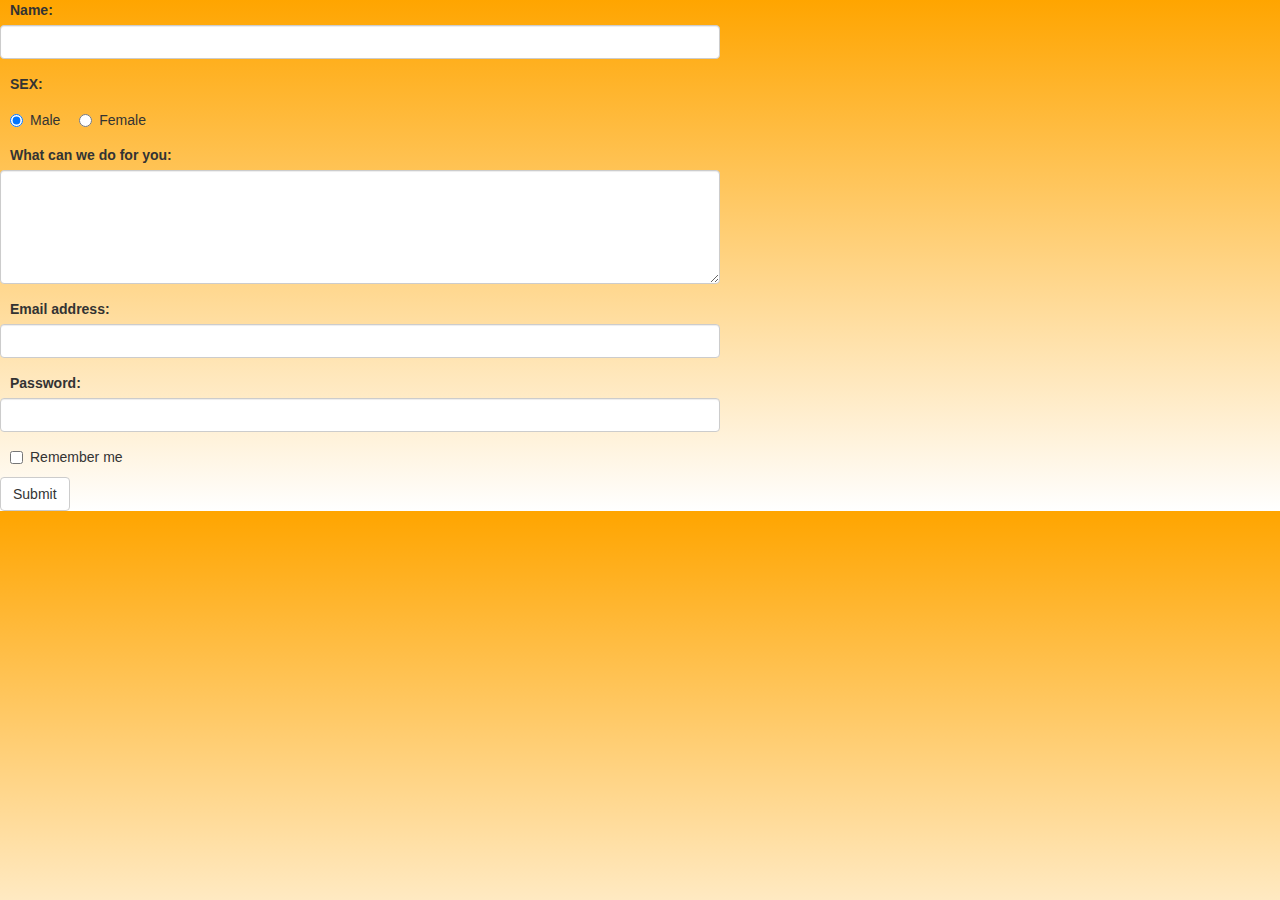
<file: form.html>
<!DOCTYPE html>
<html lang="en">
<head>
	 <title>Bootstrap Example</title>
  <meta charset="utf-8">
  <meta name="viewport" content="width=device-width, initial-scale=1">
  <link rel="stylesheet" href="https://maxcdn.bootstrapcdn.com/bootstrap/3.4.0/css/bootstrap.min.css">
  <script src="https://ajax.googleapis.com/ajax/libs/jquery/3.3.1/jquery.min.js"></script>
  <script src="https://maxcdn.bootstrapcdn.com/bootstrap/3.4.0/js/bootstrap.min.js"></script>
  <link rel="stylesheet" type="text/css" href="style2.css">
</head>
<body>
	<form action="/action_page.php">
		<div class="form-group">
		<label for="usr">Name:</label>
		  <input type="text" class="form-control" id="usr">
		</div>
		<div class="form-group">
			<label for="sex">SEX:</label>
			<div class="radio">
				<label class="radio-inline"><input type="radio" name="optradio" checked>Male</label>
				<label class="radio-inline"><input type="radio" name="optradio">Female</label>
			</div>
			
			</div>
			<div class="form-group">
  				<label for="comment">What can we do for you:</label>
  				<textarea class="form-control" rows="5" id="comment"></textarea>
			</div>

		  <div class="form-group">
		    <label for="email">Email address:</label>
		    <input type="email" class="form-control" id="email">
		  </div>
		  <div class="form-group">
		    <label for="pwd">Password:</label>
		    <input type="password" class="form-control" id="pwd">
		  </div>
		  <div class="checkbox">
		    <label><input type="checkbox"> Remember me</label>
		  </div>
		  <button type="submit" class="btn btn-default">Submit</button>
		</form>
</body>
</html>
</file>
<file: style2.css>
body,
html {
  width: 75%;
  height: auto;
}

body {
  font-family: 'Montserrat', sans-serif;
   background-image: linear-gradient(orange, white);
   text-indent: 5px;
}

#text-muted{color: green;}















/* On smaller screens, decrease text size 
 {box-sizing:border-box}
/* Slideshow container 
.slideshow-container {
  max-width: 1000px;
  position: relative;
  margin: auto;
}

 Hide the images by default 
.mySlides {
  display: none;
}

/* Next & previous buttons 
.prev, .next {
  cursor: pointer;
  position: absolute;
  top: 50%;
  width: auto;
  margin-top: -22px;
  padding: 16px;
  color: white;
  font-weight: bold;
  font-size: 18px;
  transition: 0.6s ease;
  border-radius: 0 3px 3px 0;
  user-select: none;
}

/* Position the "next button" to the right 
.next {
  right: 0;
  border-radius: 3px 0 0 3px;
}

/* On hover, add a black background color with a little bit see-through 
.prev:hover, .next:hover {
  background-color: rgba(0,0,0,0.8);
}

/* Caption text 
.text {
  color: #f2f2f2;
  font-size: 15px;
  padding: 8px 12px;
  position: absolute;
  bottom: 8px;
  width: 100%;
  text-align: center;
}

/* Number text (1/3 etc) 
.numbertext {
  color: #f2f2f2;
  font-size: 12px;
  padding: 8px 12px;
  position: absolute;
  top: 0;
}

/* The dots/bullets/indicators 
.dot {
  cursor: pointer;
  height: 15px;
  width: 15px;
  margin: 0 2px;
  background-color: #bbb;
  border-radius: 50%;
  display: inline-block;
  transition: background-color 0.6s ease;
}

.active, .dot:hover {
  background-color: #717171;
}

/* Fading animation 
.fade {
  -webkit-animation-name: fade;
  -webkit-animation-duration: 1.5s;
  animation-name: fade;
  animation-duration: 1.5s;
}

@-webkit-keyframes fade {
  from {opacity: .4} 
  to {opacity: 1}
}

@keyframes fade {
  from {opacity: .4} 
  to {opacity: 1}
}
/* On smaller screens, decrease text size 
@media only screen and (max-width: 300px) {
  .prev, .next,.text {font-size: 11px}
}

*/
</file>
